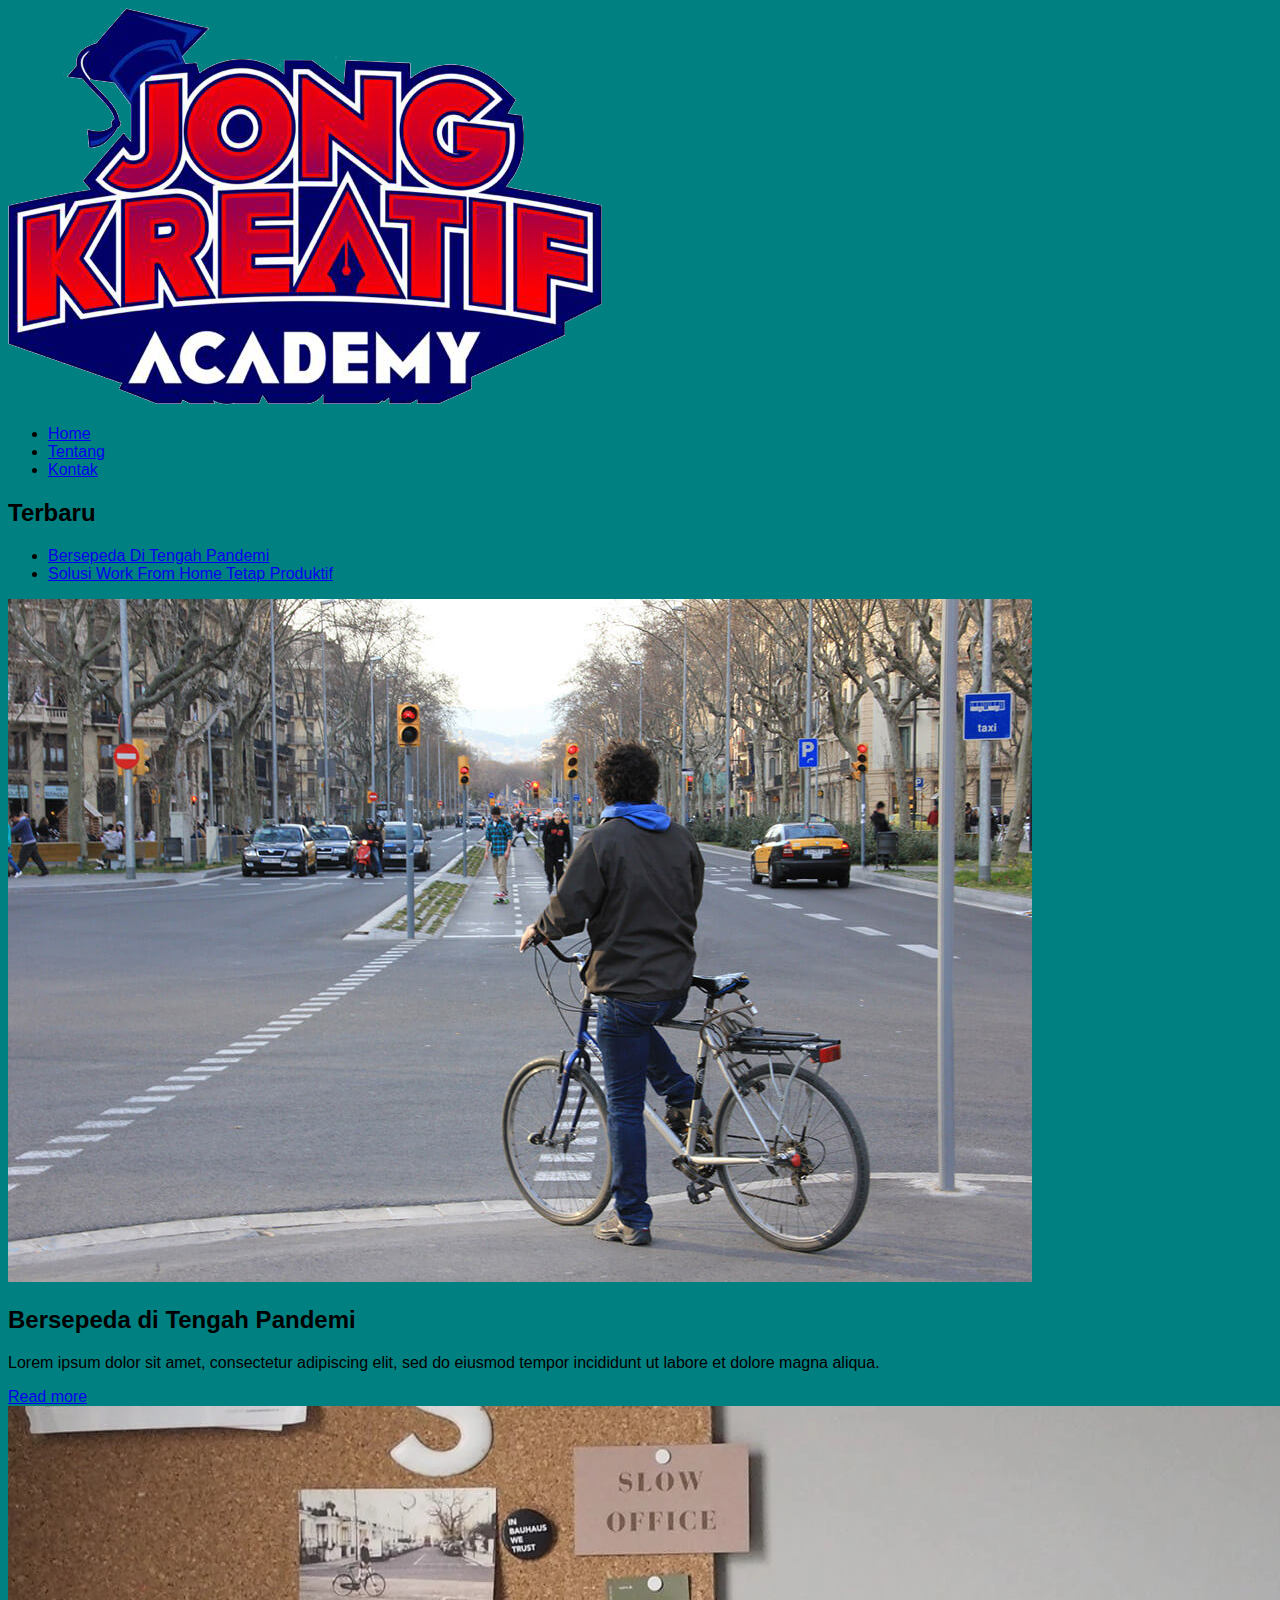
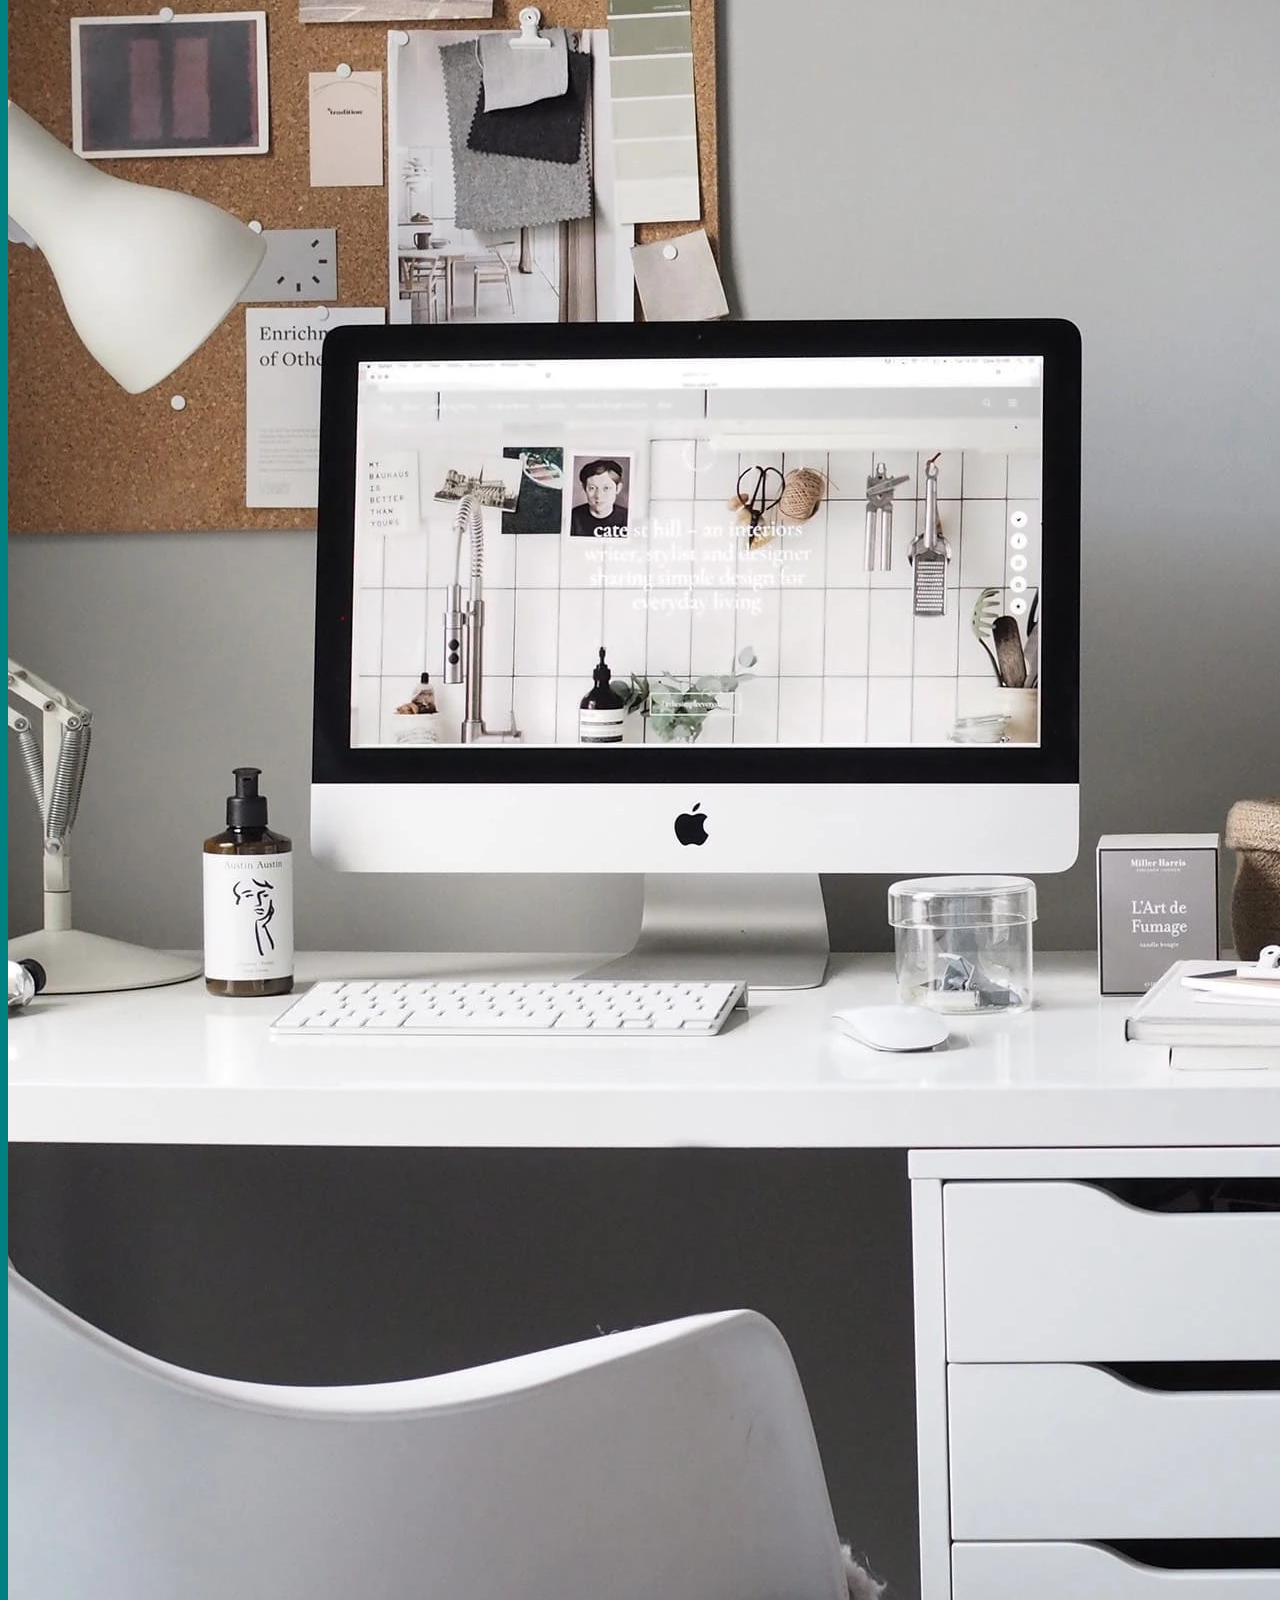
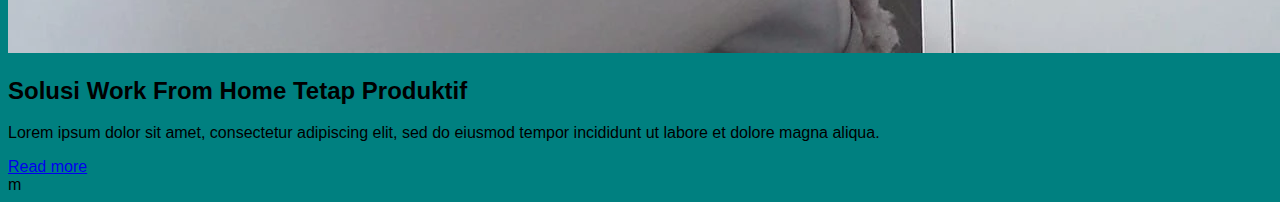
<file: index.html>
<!DOCTYPE html>
<html lang="en">
<head>
    <title>Wrapper dan Container</title>
    <link href="styles.css" rel="stylesheet">
</head>
<body>
    <div id="header" class="wrapper">
        <div class="container">
            <div id="logo">
                <img src="jongkreatif.png">
            </div>
            <div id="menu">
                <ul>
                    <li><a href="index.html">Home</a></li>
                    <li><a href="tentang.html">Tentang</a></li>
                    <li><a href="kontak.html">Kontak</a></li>
                </ul>
            </div>
            <div class="clear"></div>
        </div>
    </div>
    <div class="wrapper">
        <div class="container">
            <div class="sidebar">
                <div class="recent-article">
                    <h2>Terbaru</h2>
                    <ul>
                        <li><a href="#">Bersepeda Di Tengah Pandemi</a></li>
                        <li><a href="#">Solusi Work From Home Tetap Produktif</a></li>
                    </ul>
                </div>
            </div>
            <div class="content">
                <div class="blog-content">
                    <div class="image-box">
                        <img src="bike.jpg">
                    </div>
                    <div class="text-box">
                        <h2>Bersepeda di Tengah Pandemi    </h2>
                        <p>Lorem ipsum dolor sit amet, consectetur adipiscing elit, sed do eiusmod tempor incididunt ut labore et dolore magna aliqua.</p>
                        <a href="#">Read more</a>
                    </div>
                </div>
                <div class="blog-content">
                    <div class="image-box">
                        <img src="desk.webp">
                    </div>
                    <div class="text-box">
                        <h2>Solusi Work From Home Tetap Produktif</h2>
                        <p>Lorem ipsum dolor sit amet, consectetur adipiscing elit, sed do eiusmod tempor incididunt ut labore et dolore magna aliqua.</p>
                        <a href="#">Read more</a>
                    </div>
                </div>
            </div>
            <div class="clear"> </div>
        </div>
    </div>
</body>
</html>m
</file>
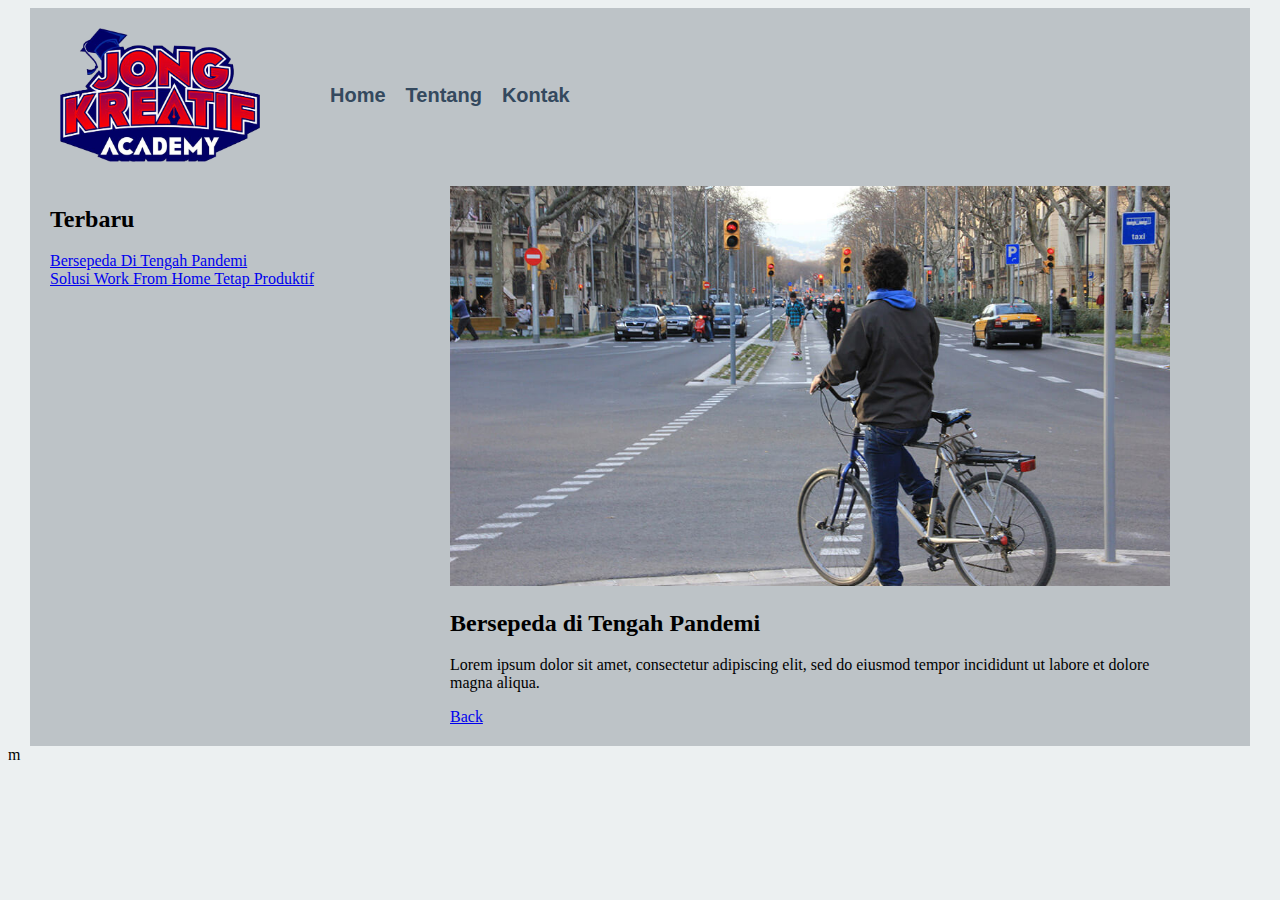
<file: bersepeda_di_tengah_pandemi.html>
<!DOCTYPE html>
<html lang="en">
<head>
    <title>Bersepeda Di Tengah Pandemi</title>
    <link href="styles_content.css" rel="stylesheet">
</head>
<body>
    <div id="header" class="wrapper">
        <div class="container">
            <div id="logo">
                <img src="jongkreatif.png">
            </div>
            <div id="menu">
                <ul>
                    <li><a href="index.html">Home</a></li>
                    <li><a href="#">Tentang</a></li>
                    <li><a href="#">Kontak</a></li>
                </ul>
            </div>
            <div class="clear"></div>
        </div>
    </div>
    <div class="wrapper">
        <div class="container">
            <div class="sidebar">
                <div class="recent-article">
                    <h2>Terbaru</h2>
                    <ul>
                        <li><a href="bersepeda_di_tengah_pandemi.html">Bersepeda Di Tengah Pandemi</a></li>
                        <li><a href="solusi_work_from_home_tetap_produktif.html">Solusi Work From Home Tetap Produktif</a></li>
                    </ul>
                </div>
            </div>
            <div class="content">
                <div class="blog-single">
                    <div class="image-box">
                        <img src="bike.jpg">
                    </div>
                    <div class="text-box">
                        <h2>Bersepeda di Tengah Pandemi    </h2>
                        <p>Lorem ipsum dolor sit amet, consectetur adipiscing elit, sed do eiusmod tempor incididunt ut labore et dolore magna aliqua.</p>
                        <a href="index.html">Back</a>
                    </div>
                </div>
            </div>
            <div class="clear"> </div>
        </div>
    </div>
</body>
</html>m
</file>
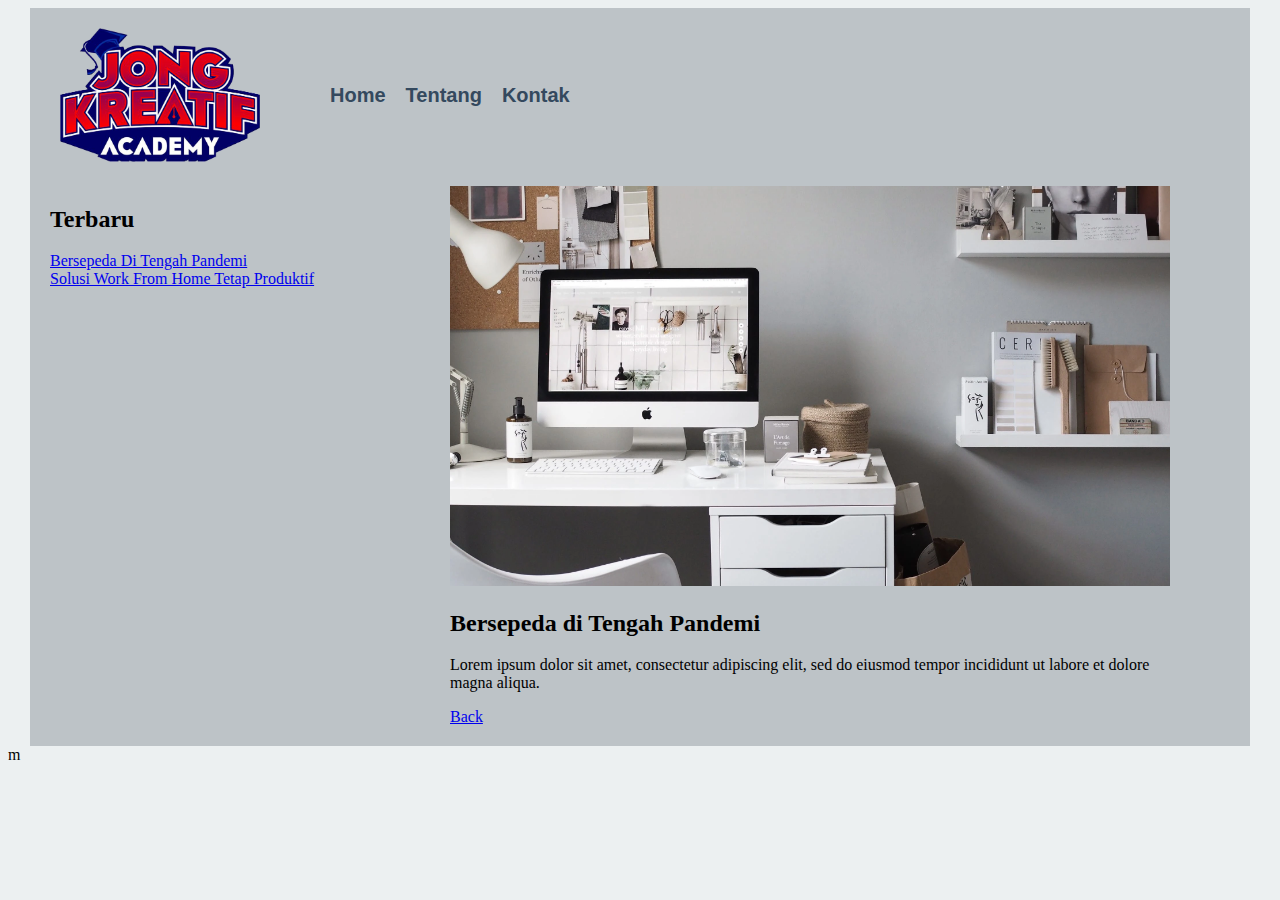
<file: solusi_work_from_home_tetap_produktif.html>
<!DOCTYPE html>
<html lang="en">
<head>
    <title>Solusi Work From Home Tetap Produktif</title>
    <link href="styles_content.css" rel="stylesheet">
</head>
<body>
    <div id="header" class="wrapper">
        <div class="container">
            <div id="logo">
                <img src="jongkreatif.png">
            </div>
            <div id="menu">
                <ul>
                    <li><a href="index.html">Home</a></li>
                    <li><a href="#">Tentang</a></li>
                    <li><a href="#">Kontak</a></li>
                </ul>
            </div>
            <div class="clear"></div>
        </div>
    </div>
    <div class="wrapper">
        <div class="container">
            <div class="sidebar">
                <div class="recent-article">
                    <h2>Terbaru</h2>
                    <ul>
                        <li><a href="bersepeda_di_tengah_pandemi.html">Bersepeda Di Tengah Pandemi</a></li>
                        <li><a href="solusi_work_from_home_tetap_produktif.html">Solusi Work From Home Tetap Produktif</a></li>
                    </ul>
                </div>
            </div>
            <div class="content">
                <div class="blog-single">
                    <div class="image-box">
                        <img src="desk.webp">
                    </div>
                    <div class="text-box">
                        <h2>Bersepeda di Tengah Pandemi    </h2>
                        <p>Lorem ipsum dolor sit amet, consectetur adipiscing elit, sed do eiusmod tempor incididunt ut labore et dolore magna aliqua.</p>
                        <a href="index.html">Back</a>
                    </div>
                </div>
            </div>
            <div class="clear"> </div>
        </div>
    </div>
</body>
</html>m
</file>
<file: styles.css>
body
{
    font-family: Arial, Helvetica, sans-serif;
    background: teal;
}
#table-siswa
{
    border-collapse: collapse;
    background-image: url(background.jpg);
    background-size: 150%;
    background-repeat: no-repeat;

    border-width: 1px;
    border-style: solid;
    border-color: white;
    margin: auto;
    color: white;
}
#table-siswa h3
{
    font-size: 32px;
}
#table-siswa td
{
    padding: 20px;
}
.link
{
    color: red;
    text-decoration: none;
}
</file>
<file: styles_content.css>
body
{
    background-color: #ecf0f1;
}
.wrapper
{
}
.container
{
    width: 1200px;
    margin: auto;
    padding-left: 10px;
    padding-right: 10px;
    background-color: #bdc3c7  ;
}
.sidebar
{
    width: 400px;
    float: left;
}
.content
{
    width: 800px;
    float: left;
}
.clear
{
    clear: both;
}
#logo
{
    float: left;
    width: 200px;
    height: auto;
    padding: 20px;
}
#logo img
{
    max-width: 100%;
    height: auto;
}
#menu
{
    padding-top: 60px;
    padding-bottom: 60px;
    float: right;
    width: 960px;
}
#menu li
{
    float: left;
    list-style: none;
    margin-left: 10px;
    margin-right: 10px;
}
#menu li a
{
    font-family: Verdana, Geneva, Tahoma, sans-serif;
    color: #34495e;
    font-size: 20px;
    font-weight: bold;
    text-decoration: none;
}
.blog-content
{
    float:left;
    max-width: 380px;
    margin-left: 10px;
    margin-right: 10px;
    margin-bottom: 20px;
}
.blog-content img
{
    width: 100%;
    height: 180px;
    object-fit: cover;
}
.recent-article
{
    padding-left: 10px;
    padding-right: 10px;
}
.recent-article ul
{
    padding: 0;
    margin: 0;
    list-style: none;
}
.blog-single
{
    float:left;
    max-width: 720px;
    margin-left: 10px;
    margin-right: 10px;
    margin-bottom: 20px;
}
.blog-single img
{
    width: 100%;
    height: 400px;
    object-fit: cover;
}
</file>
